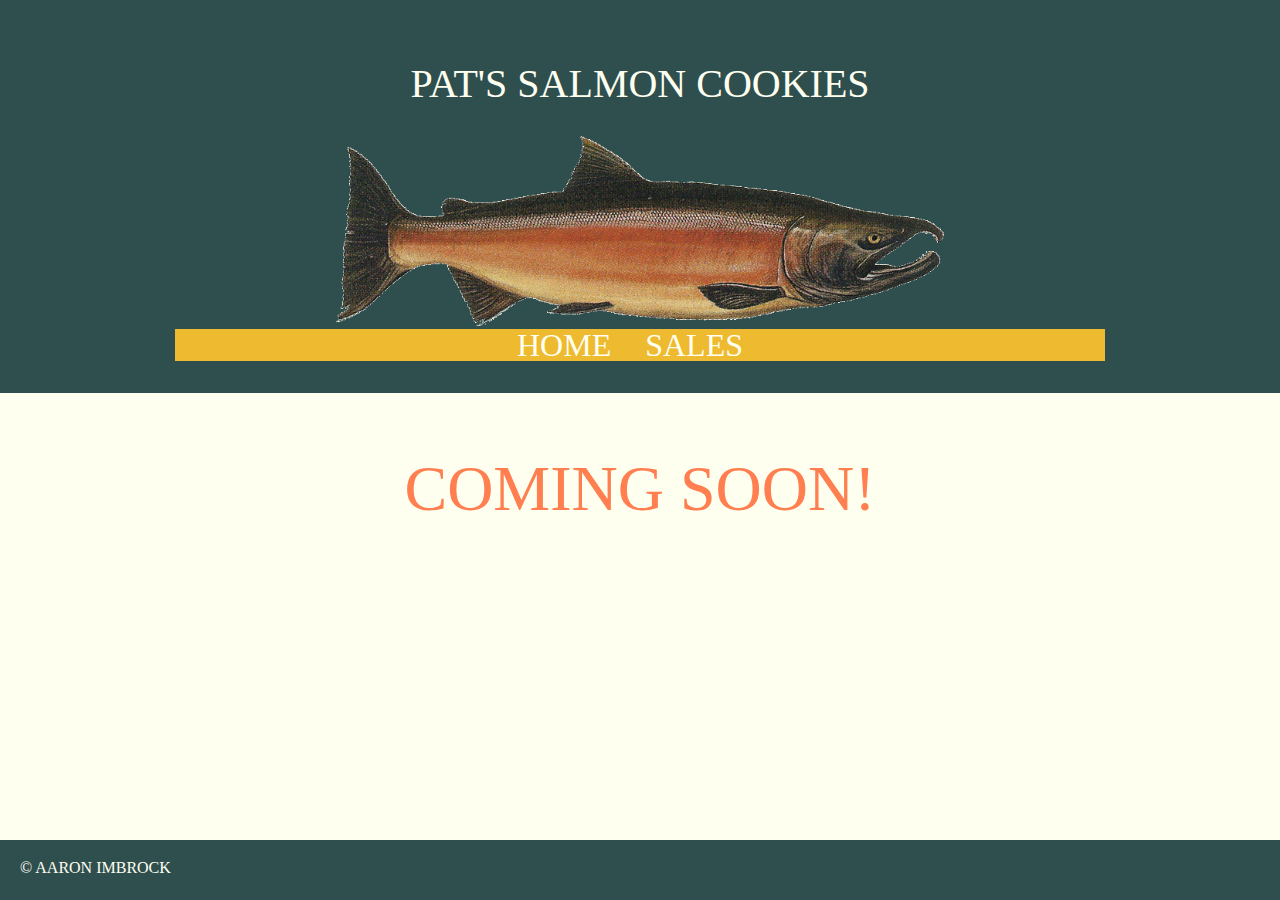
<file: index.html>
<!DOCTYPE html>
<html lang="en">

<head>
  <title>Pat’s Salmon Cookies</title>
  <meta charset="UTF-8">
  <meta http-equiv="X-UA-Compatible" content="IE=edge">
  <meta name="viewport" content="width=device-width, initial-scale=1.0">
  <link rel="stylesheet" href="css/reset.css">
  <link rel="stylesheet" href="css/style.css">

  <!-- </head> -->

<body>
  <header>
    <h1>Pat's Salmon Cookies</h1>
    <img width="50%" src="img/salmon.png">
    <nav>
      <ul class="stylingButton">
        <li>
          <a href="index.html">Home</a>
        </li>
        <li>
          <a href="sales.html">Sales</a>
        </li>
      </ul>
    </nav>
  </header>
  <main>
    <h2>Coming Soon!</h2>
  </main>
</body>
<footer>&copy; Aaron Imbrock</footer>
<script src="js/app.js"></script>

</html>
</file>
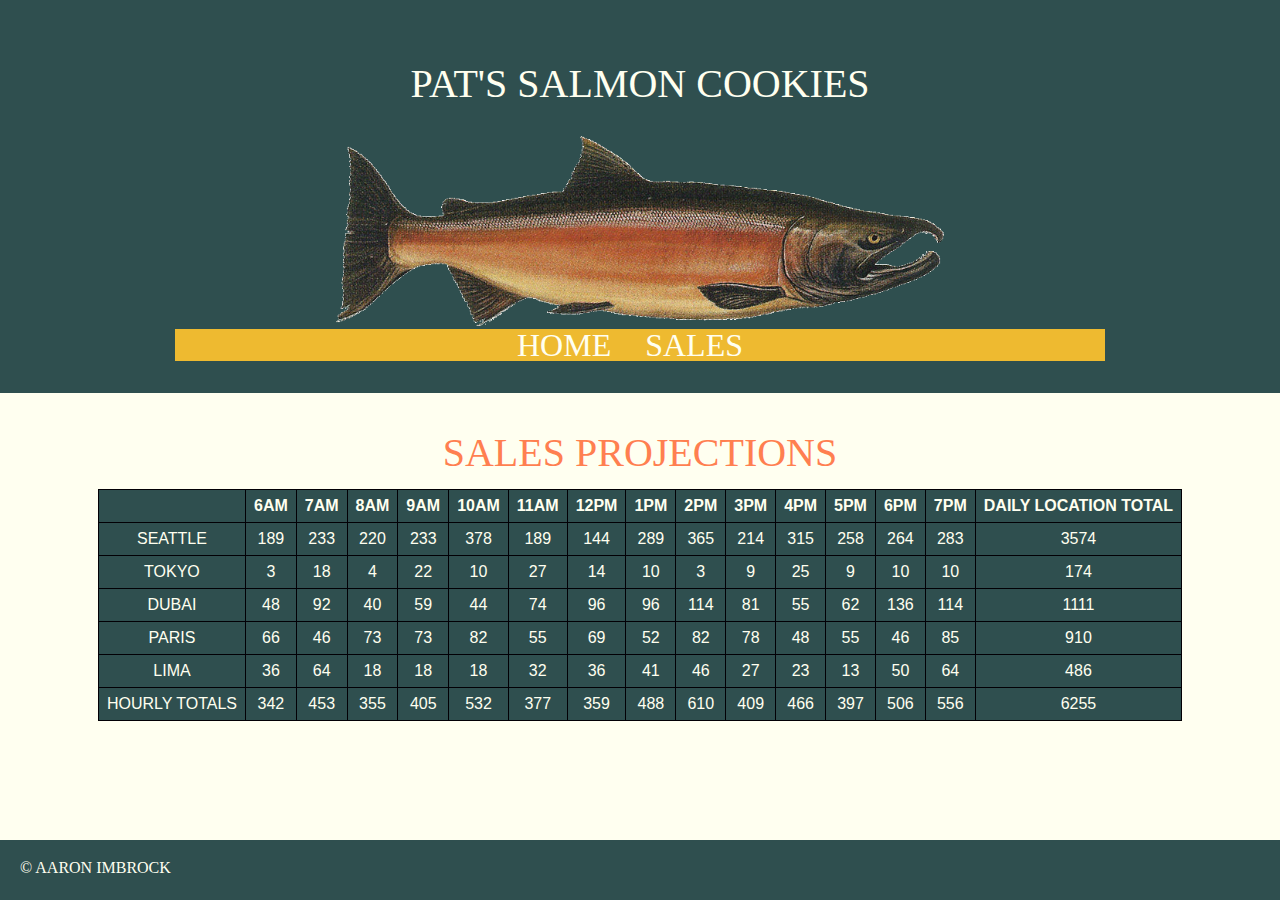
<file: sales.html>
<!DOCTYPE html>
<html lang="en">

<head>
  <title>Pat’s Salmon Cookies</title>
  <meta charset="UTF-8">
  <meta http-equiv="X-UA-Compatible" content="IE=edge">
  <meta name="viewport" content="width=device-width, initial-scale=1.0">
  <link rel="stylesheet" href="css/reset.css">
  <link rel="stylesheet" href="css/style.css">

</head>

<body>
  <header>
    <h1>Pat's Salmon Cookies</h1>
    <img width="50%" src="img/salmon.png">
    <nav>
      <ul class="stylingButton">
        <li>
          <a href="index.html">Home</a>
        </li>
        <li>
          <a href="sales.html">Sales</a>
        </li>
      </ul>
    </nav>
  </header>
  <main>
    <h2 id="sales-h2">Sales Projections</h2>
    <table id="table"></table>
    <section id="location-profiles"></section>
    <!-- generate this from js: -->
    <!--
        <article>
           <h2></h2>
           <p></p>
           <ul>
             <li></li>
           </ul>
           <img>
        </article>
        -->
  </main>
</body>
<footer>&copy; Aaron Imbrock</footer>
<script src="js/app.js"></script>

</html>
</file>
<file: css/style.css>
/* @font-face {
  src: url('fonts/AmstelvarAlpha-VF.ttf');
  font-family:'AmstelvarAlpha';
  font-style: normal;
} */

body,
html {
  background-color: ivory;
  text-transform: uppercase;
  height: 100%;
  width: 100%;
  /* margin: 0; */
}

header h1 {
  text-align: center;
  padding: 32px;
  font-size: 2.5em;
}

header {
  text-align: center;
  background: darkslategray;
  padding: 32px;
  color: ivory;
  /* border-bottom: 10px solid #eeba30; */
}

header nav {
  background: #eeba30;
  width: 930px;
  margin: 0 auto;
}

header nav ul a {
  text-decoration: none;
  color: ivory;
}

header nav ul li {
  display: inline-block;
  padding-right: 20px;
  font-size: 2em;

}

header nav li a {
  padding: 0px 5px 0px 5px
}

header nav li a:hover {
  background: coral;
}

main h2 {
  margin-top: 1em;
  text-align: center;
  color: coral;
  font-size: 4em;
}

#sales-h2 {
  text-align: center;
  /* position: absolute;
  top: 40%;
  left: 50%;
  transform: translate(-50%, -50%); */
  color: coral;
  font-size: 2.5em;
}

article ol,
ul {
  list-style: inside;
}

article h2 {
  text-align: left;
  /* position: absolute;
  top: 40%;
  left: 50%;
  transform: translate(-50%, -50%); */
  color: brown;
  font-size: 2.5em;
}

table {
  margin-left: auto;
  margin-right: auto;
  margin-top: 1em;
  background-color: darkslategray;
}

table * {
  font-family: 'Archivo', sans-serif;
  color: ivory;
  border: 1px double #020005;
  padding: 8px;
}

thead {
  font-weight:900;
}

tr {
  text-align: center;
}

footer {
  position: fixed;
  padding: 20px;
  bottom: 0;
  width: 100%;
  height: 20px;
  /* Height of the footer */
  background: darkslategray;
  color: ivory;
}
</file>
